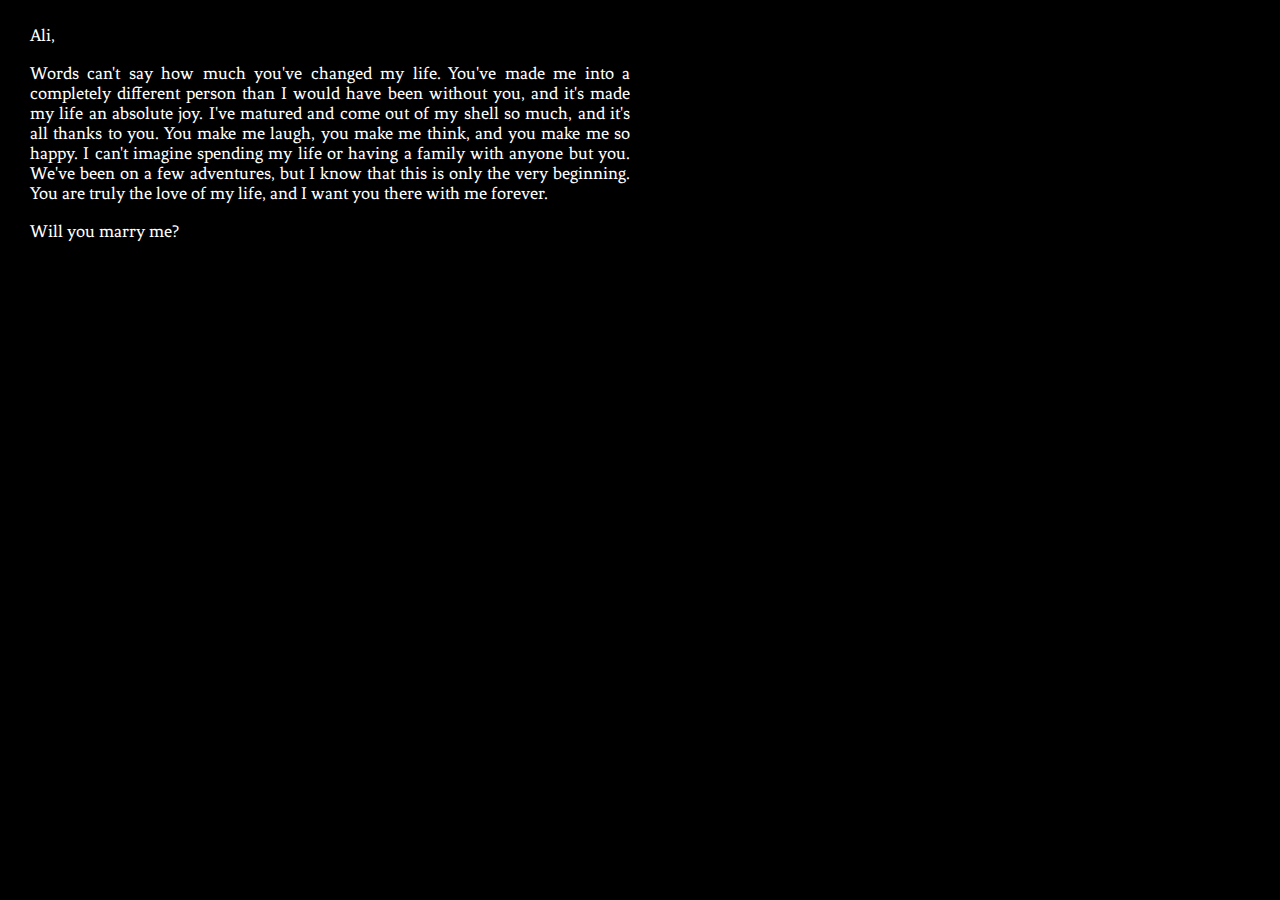
<file: aftershesaysyesto/theproposal.html>
<!DOCTYPE html>
<html>
	<head>
		<meta http-equiv="Content-Type" content="text/html;charset=utf-8" >
		<link href="style.css" rel="stylesheet" type="text/css">
		<link href='http://fonts.googleapis.com/css?family=Fenix' rel='stylesheet' type='text/css'>
		<meta name="viewport" content="width = device-width">
		<title>Proposal</title>
	</head>
	<body>
		<p class="words">Ali,</p>
		<p class="words">
		Words can't say how much you've changed my life. You've made me into a completely different person than I would have been without you, and it's made my life an absolute joy. I've matured and come out of my shell so much, and it's all thanks to you. You make me laugh, you make me think, and you make me so happy. I can't imagine spending my life or having a family with anyone but you. We've been on a few adventures, but I know that this is only the very beginning. You are truly the love of my life, and I want you there with me forever. 
		</p>
		<p class="words">Will you marry me<a href="/shesaidyes/">?</a></p>
	</body>
</html>
</file>
<file: aftershesaysyesto/style.css>
body
{
	color:white;
	background-color:black;
	margin:25px 30px;
	max-width:600px;
}
.words
{
	font-family: 'Fenix', serif;
	font-size:large;
	text-align:justify;
}
.words a 
{
	color:white;
	text-decoration:none;
}
</file>
